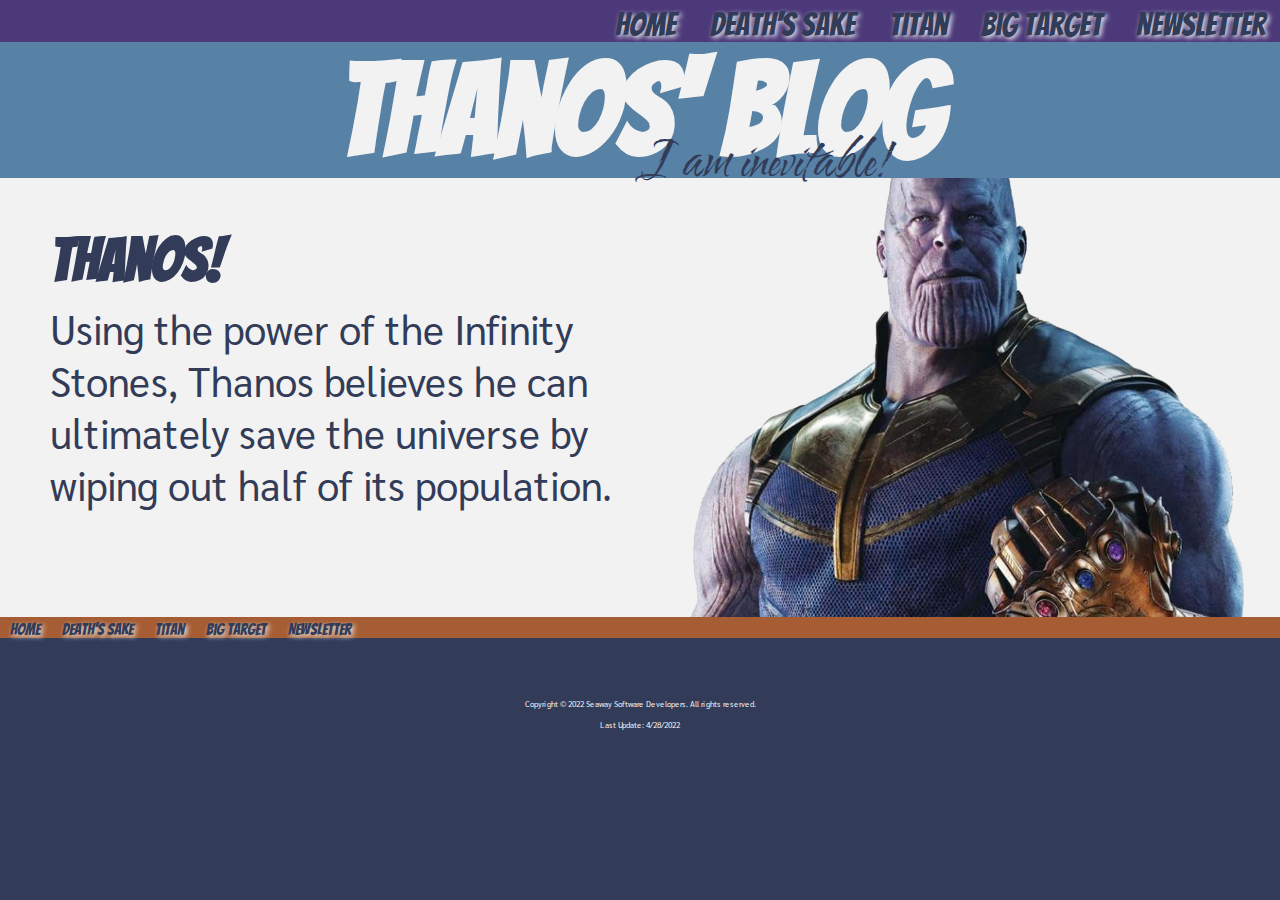
<file: index.html>
<!doctype html>
<html>
<head>
<meta charset="UTF-8">
<title>Thanos</title>
    <link rel="stylesheet" href="css/styles.css">
</head>

<body>
    <nav>
        <ul>
            <li><a href="index.html">Home</a></li>
            <li><a href="deathsSake.html">Death's Sake</a></li>
            <li><a href="titan.html">Titan</a></li>
            <li><a href="bigTarget.html">Big Target</a></li>
            <li><a href="newsletter.html">Newsletter</a></li>
        </ul>
    </nav>
    <header>
        <h1>Thanos' Blog</h1>
        <blockquote>I am inevitable!</blockquote>
    </header>
    
    <main class="home">
        <h2>Thanos!</h2>
				
        <p>Using the power of the Infinity Stones, Thanos believes he can ultimately save the universe by wiping out half of its population.</p>

    </main>
    <nav id="fNav">
        <ul>
            <li><a href="index.html">Home</a></li>
            <li><a href="deathsSake.html">Death's Sake</a></li>
            <li><a href="titan.html">Titan</a></li>
            <li><a href="bigTarget.html">Big Target</a></li>
            <li><a href="newsletter.html">Newsletter</a></li>
        </ul>
    </nav>
    <footer>
        <p>Copyright &copy; 2022 Seaway Software Developers. All rights reserved.</p>
        <p>Last Update: 4/28/2022</p>
    </footer>
</body>
</html>
</file>
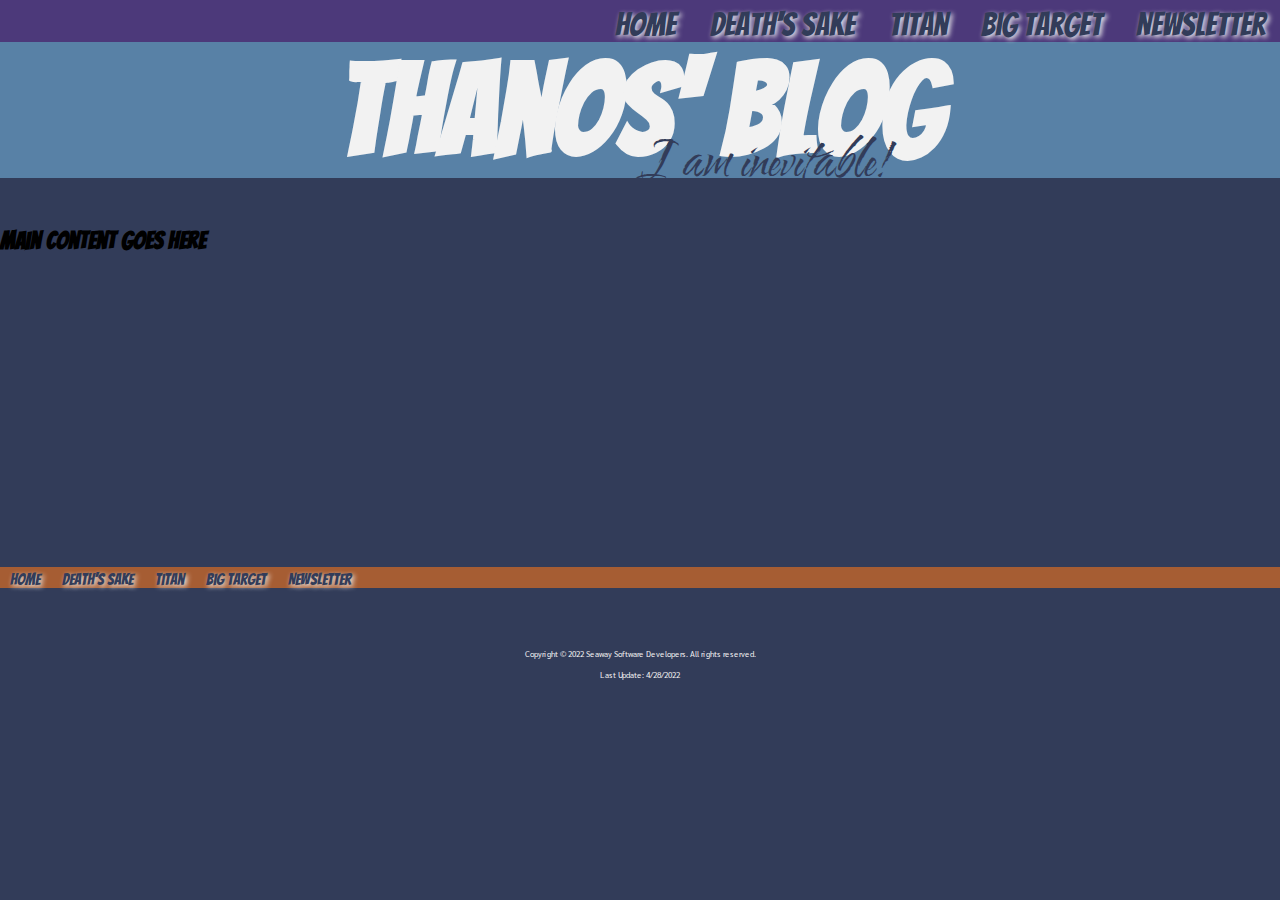
<file: temp.html>
<!doctype html>
<html>
<head>
<meta charset="UTF-8">
<title>Thanos</title>
    <link rel="stylesheet" href="css/styles.css">
</head>

<body>
    <nav>
        <ul>
            <li><a href="index.html">Home</a></li>
            <li><a href="deathsSake.html">Death's Sake</a></li>
            <li><a href="titan.html">Titan</a></li>
            <li><a href="bigTarget.html">Big Target</a></li>
            <li><a href="newsletter.html">Newsletter</a></li>
        </ul>
    </nav>
    <header>
        <h1>Thanos' Blog</h1>
        <blockquote>I am inevitable!</blockquote>
    </header>
    
    <main>
        <h2>Main Content Goes Here</h2>
    </main>
    <nav id="fNav">
        <ul>
            <li><a href="index.html">Home</a></li>
            <li><a href="deathsSake.html">Death's Sake</a></li>
            <li><a href="titan.html">Titan</a></li>
            <li><a href="bigTarget.html">Big Target</a></li>
            <li><a href="newsletter.html">Newsletter</a></li>
        </ul>
    </nav>
    <footer>
        <p>Copyright &copy; 2022 Seaway Software Developers. All rights reserved.</p>
        <p>Last Update: 4/28/2022</p>
    </footer>
</body>
</html>
</file>
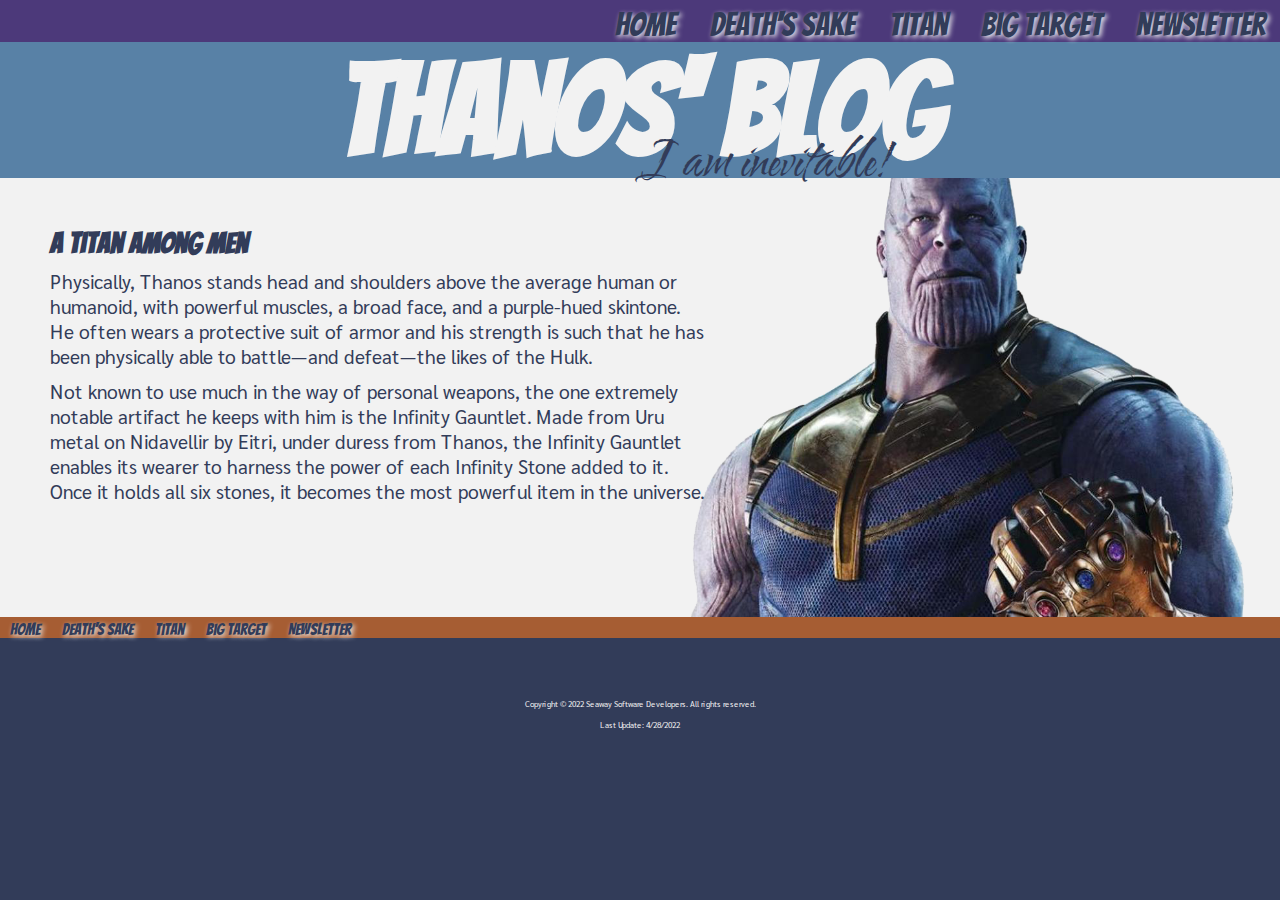
<file: titan.html>
<!doctype html>
<html>
<head>
<meta charset="UTF-8">
<title>Thanos - Titan</title>
    <link rel="stylesheet" href="css/styles.css">
</head>

<body>
    <nav>
        <ul>
            <li><a href="index.html">Home</a></li>
            <li><a href="deathsSake.html">Death's Sake</a></li>
            <li><a href="titan.html">Titan</a></li>
            <li><a href="bigTarget.html">Big Target</a></li>
            <li><a href="newsletter.html">Newsletter</a></li>
        </ul>
    </nav>
    <header>
        <h1>Thanos' Blog</h1>
        <blockquote>I am inevitable!</blockquote>
    </header>
    
    <main class="titan" aria-label="Image of Thanos from the Avengers movie.">
        <h2>A Titan Among Men</h2>
				
        <p>Physically, Thanos stands head and shoulders above the average human or humanoid, with powerful muscles, a broad face, and a purple-hued skintone. He often wears a protective suit of armor and his strength is such that he has been physically able to battle—and defeat—the likes of the Hulk.</p>
        
        <p>Not known to use much in the way of personal weapons, the one extremely notable artifact he keeps with him is the Infinity Gauntlet. Made from Uru metal on Nidavellir by Eitri, under duress from Thanos, the Infinity Gauntlet enables its wearer to harness the power of each Infinity Stone added to it. Once it holds all six stones, it becomes the most powerful item in the universe.</p>

    </main>
    <nav id="fNav">
        <ul>
            <li><a href="index.html">Home</a></li>
            <li><a href="deathsSake.html">Death's Sake</a></li>
            <li><a href="titan.html">Titan</a></li>
            <li><a href="bigTarget.html">Big Target</a></li>
            <li><a href="newsletter.html">Newsletter</a></li>
        </ul>
    </nav>
    <footer>
        <p>Copyright &copy; 2022 Seaway Software Developers. All rights reserved.</p>
        <p>Last Update: 4/28/2022</p>
    </footer>
</body>
</html>
</file>
<file: css/styles.css>
/* CSS Document */
@import url('https://fonts.googleapis.com/css2?family=Bangers&family=Sarabun:wght@100;400;700&family=Water+Brush&family=Yrsa:wght@400;700&display=swap');

/* Fonts
font-family: 'Bangers', cursive;
font-family: 'Sarabun', sans-serif;
font-family: 'Water Brush', cursive;
font-family: 'Yrsa', serif;
*/

/* CSS Reset */
* {
    margin: 0;
    padding: 0;
    border: 0;
}

body {
    font-family: 'Sarabun', sans-serif;
    background-color:#323C59;
}

nav {
    background-color: #5A378Caa;
    min-height: 2em;
}

nav ul {
    list-style-type: none;
    text-align: right;
    padding-top: .5em;
}

nav li {
    display: inline;
    padding: 20px 15px;
}

nav a {
    font-family: 'Bangers', cursive;
    font-size: 2em;
    color: #323C59;
    text-decoration: none;
    text-shadow: 2px 2px 5px #F2F2F2;
}

nav a:hover {
    color: #5881A6;
    text-shadow: 0px 0px 0px #f2f2f2;
}

header {
    font-family: 'Bangers', cursive;
    background-color: #5881A6;
    color: #F2F2F2;
}

header h1 {
    font-size: 8em;
    text-align: center;
}

blockquote {
    position: absolute;
    margin-top: -50px;
    padding-left: 50%;
    font-family: 'Water Brush', cursive;
    font-size: 3em;
    color:#323C59
}

main {
    min-height: 339px;
    padding-top: 50px;
}

.home {
    background-image: url("../images/thanosHome.png");
    background-repeat: no-repeat;
    background-position: right;
    background-size: contain;
    background-color: #F2F2F2;
    color: #323C59;
    padding: 50px;
    padding-right: 45%;
    font-size: 2.5em;
}

.titan {
    background-image: url("../images/thanosHome.png");
    background-repeat: no-repeat;
    background-position: right;
    background-size: contain;
    background-color: #F2F2F2;
    color: #323C59;
    padding: 50px;
    padding-right: 45%;
    font-size: 1.2em;
}

h1 {
    font-family: 'Bangers', cursive;
}

h2 {
    font-family: 'Bangers', cursive;
}

p {
    margin: 10px 0;
}

table {
    
}

#fNav {
    font-family: 'Sarabun', sans-serif;
    font-size: .5em;
    background-color: #A65D33;
    min-height: 1.5em;
}

#fNav ul {
    text-align: left;
}

#fNav li {
    padding: 10px;
}

#fnav a {
    
}

#fNav a:hover {
    color: #F2F2F2;
    text-decoration: underline;
}

footer {
    padding-top: 50px;
    text-align: center;
    min-height: 100px;
    font-size: .5em;
    background-color: #323C59;
    color: #f2f2f2;
}
</file>
